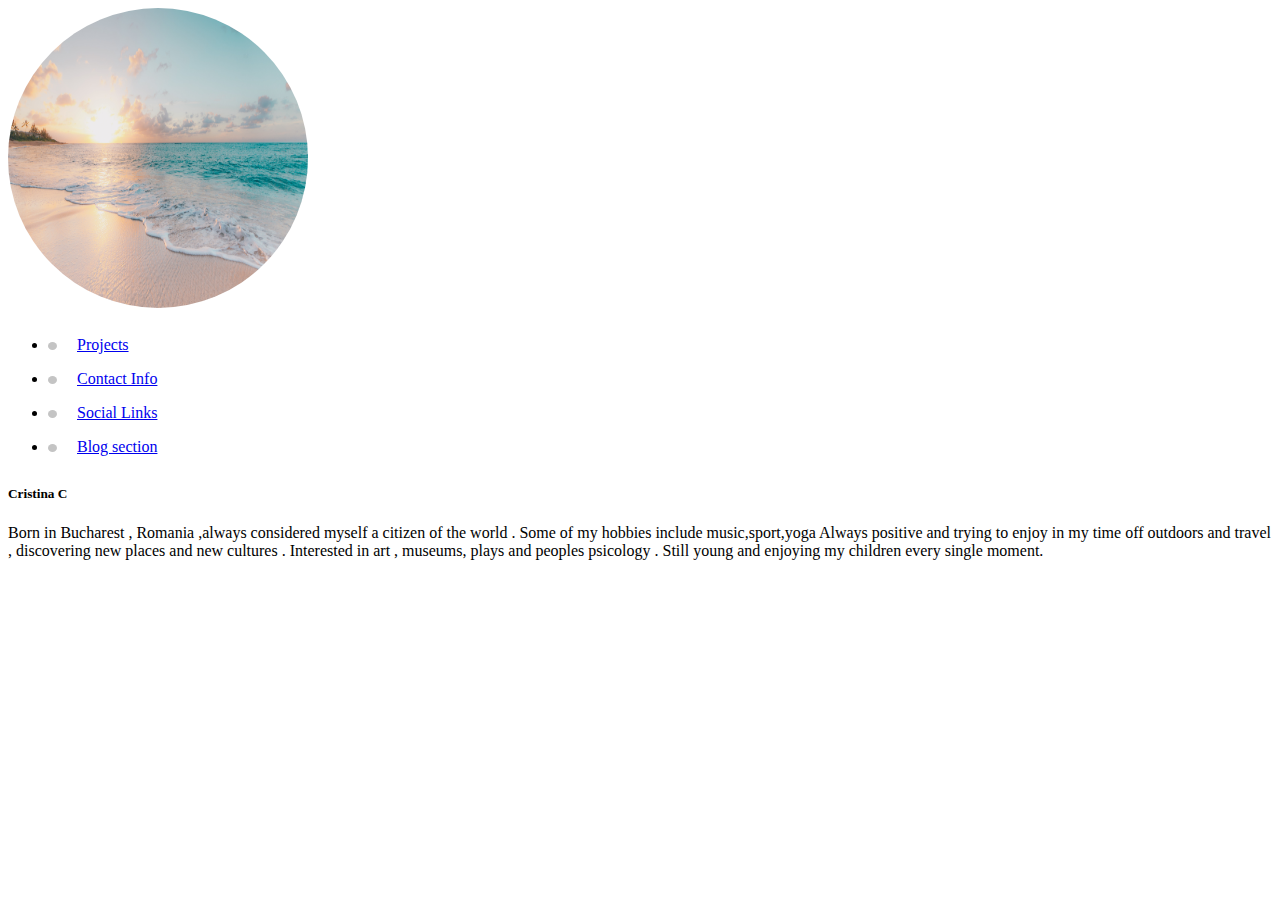
<file: index.html>
<!DOCTYPE html>
<html lang="en">
<head>
    <meta charset="UTF-8">
    <meta http-equiv="X-UA-Compatible" content="IE=edge">
    <meta name="viewport" content="width=device-width, initial-scale=1.0">
    <title> Cristina | Portfolio</title>
    <link rel="stylesheet" href="https://cdn.jsdelivr.net/npm/bootstrap@4.6.0/dist/css/bootstrap.min.css" integrity="sha384-B0vP5xmATw1+K9KRQjQERJvTumQW0nPEzvF6L/Z6nronJ3oUOFUFpCjEUQouq2+l" crossorigin="anonymous">
    <link rel="stylesheet" href="Portfolio.css">
</head>
<body>
</div>
<div class="container">

  <div class="row">

    <!-- about image -->
    <div class="col-sm-6 mt-5">
        <img  id="Imageofcc" src="hawaii.jpg" class="img-thumbnail" alt="Image of Cristina C">
        
    </div>

    <!-- Navigation  -->
    <div class="col-sm-6 mt-5">
        <ul class="nav flex-column">
            <li class="nav-item">
              <img src="./bullet-point.svg" alt="bullet-point">
              <a class="nav-link " href="projects.html">Projects</a>
            </li>
            <li class="nav-item">
              <img src="./bullet-point.svg" alt="bullet-point">
              <a class="nav-link" href="contact.html">Contact Info</a>
            </li>
            <li class="nav-item">
              <img src="./bullet-point.svg" alt="bullet-point">
              <a class="nav-link" href="social.html">Social Links</a>
            </li>
            <li class="nav-item">
              <img src="./bullet-point.svg" alt="bullet-point">
              <a class="nav-link" href="blog.html" tabindex="-1" >Blog section</a>
            </li>
          </ul>
    </div>

  </div>  
  <div class="row">

    <!-- about section -->
      <div class="col-sm-12 mt-5 ml-3">
        <h5>Cristina C</h5>
        <p> 
          Born in Bucharest , Romania ,always considered myself a citizen of the world . Some of my hobbies include music,sport,yoga Always positive and trying to enjoy in my time off outdoors and travel , discovering new places and new cultures . Interested in art , museums, plays and peoples psicology . Still young and enjoying my children every single moment. 
        </p>

          
          
      </div>

  </div>
</div>


    
</body>
</html>
</file>
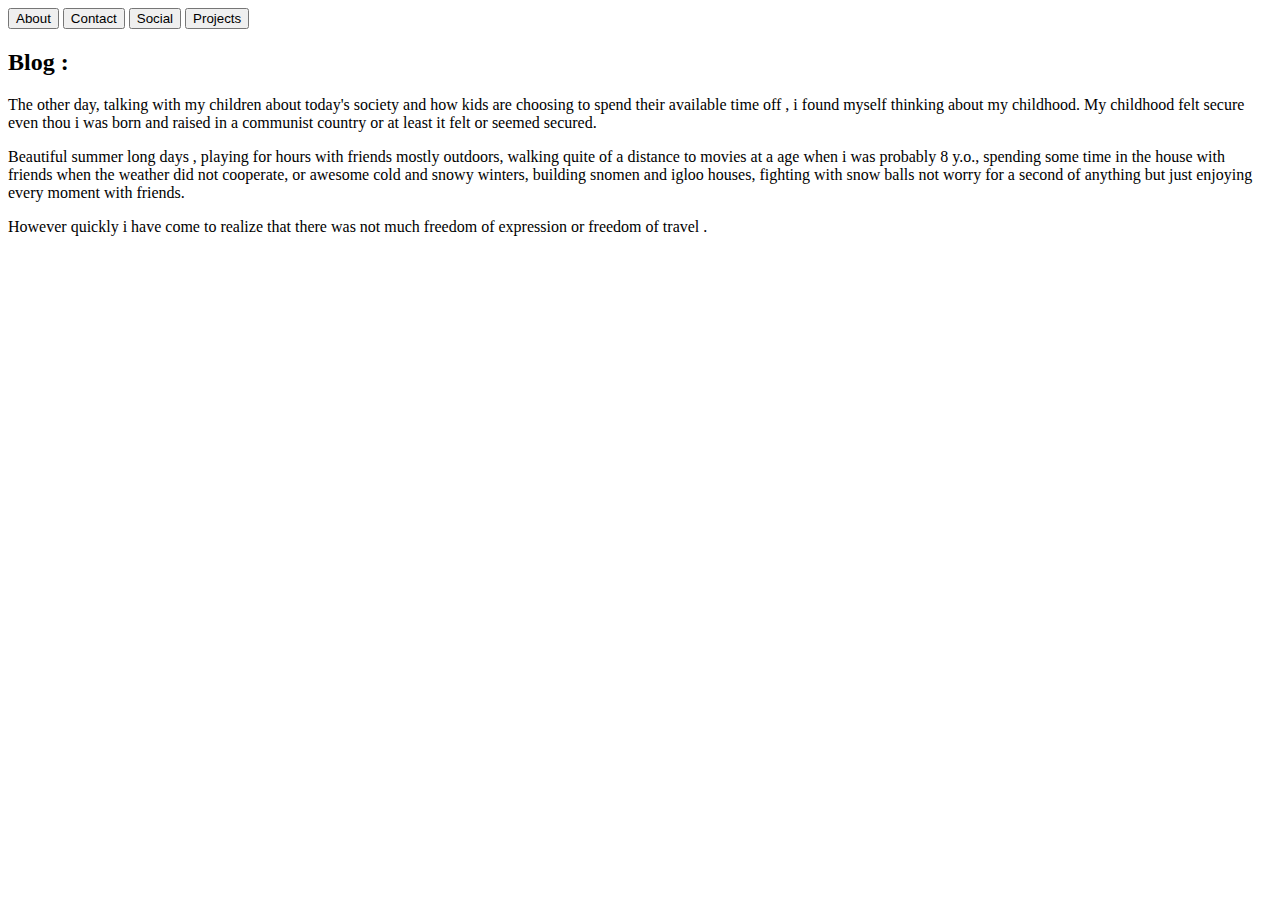
<file: blog.html>
<!DOCTYPE html>
<html lang="en">
<head>
    <meta charset="UTF-8">
    <meta http-equiv="X-UA-Compatible" content="IE=edge">
    <meta name="viewport" content="width=device-width, initial-scale=1.0">
    <title>Cristina | Blog</title>
    <link rel="stylesheet" href="https://cdn.jsdelivr.net/npm/bootstrap@4.6.0/dist/css/bootstrap.min.css" integrity="sha384-B0vP5xmATw1+K9KRQjQERJvTumQW0nPEzvF6L/Z6nronJ3oUOFUFpCjEUQouq2+l" crossorigin="anonymous">
   
</head>
<body>
    <a href="index.html"> <button type="button" class="btn btn-primary btn-sm">About</button></a>

    <a href="contact.html"> <button type="button" class="btn btn-primary btn-sm">Contact</button></a>

    <a href="social.html"> <button type="button" class="btn btn-primary btn-sm">Social</button></a>

    <a href="projects.html"> <button type="button" class="btn btn-primary btn-sm">Projects</button></a>


    <div class= "container">
        <div class="row mt-5">
            <h2 class="mt-5">Blog :</h2>
        </div>
        <div class="row mt-5 p-3">
            <p class="mt-5">
                The other day, talking with my children about today's society and how kids are choosing to spend their available time off , i found myself thinking about my childhood. My childhood felt secure even thou i was born and raised in a communist country or at least it felt or seemed secured.
            </p>
            <p>  Beautiful summer long days , playing for hours with friends mostly outdoors, walking quite of a distance to movies at a age when i was probably 8 y.o., spending some time in the house with friends when the weather did not cooperate, or awesome cold and snowy winters, building snomen and igloo houses, fighting with snow balls not worry for a second of anything but just enjoying every moment with friends.
            </p> 
            <p>  However quickly i have come to realize that there was not much freedom of expression or freedom of travel .
            </p> 
        </div> 
    </div>
    
</body>
</html>
</file>
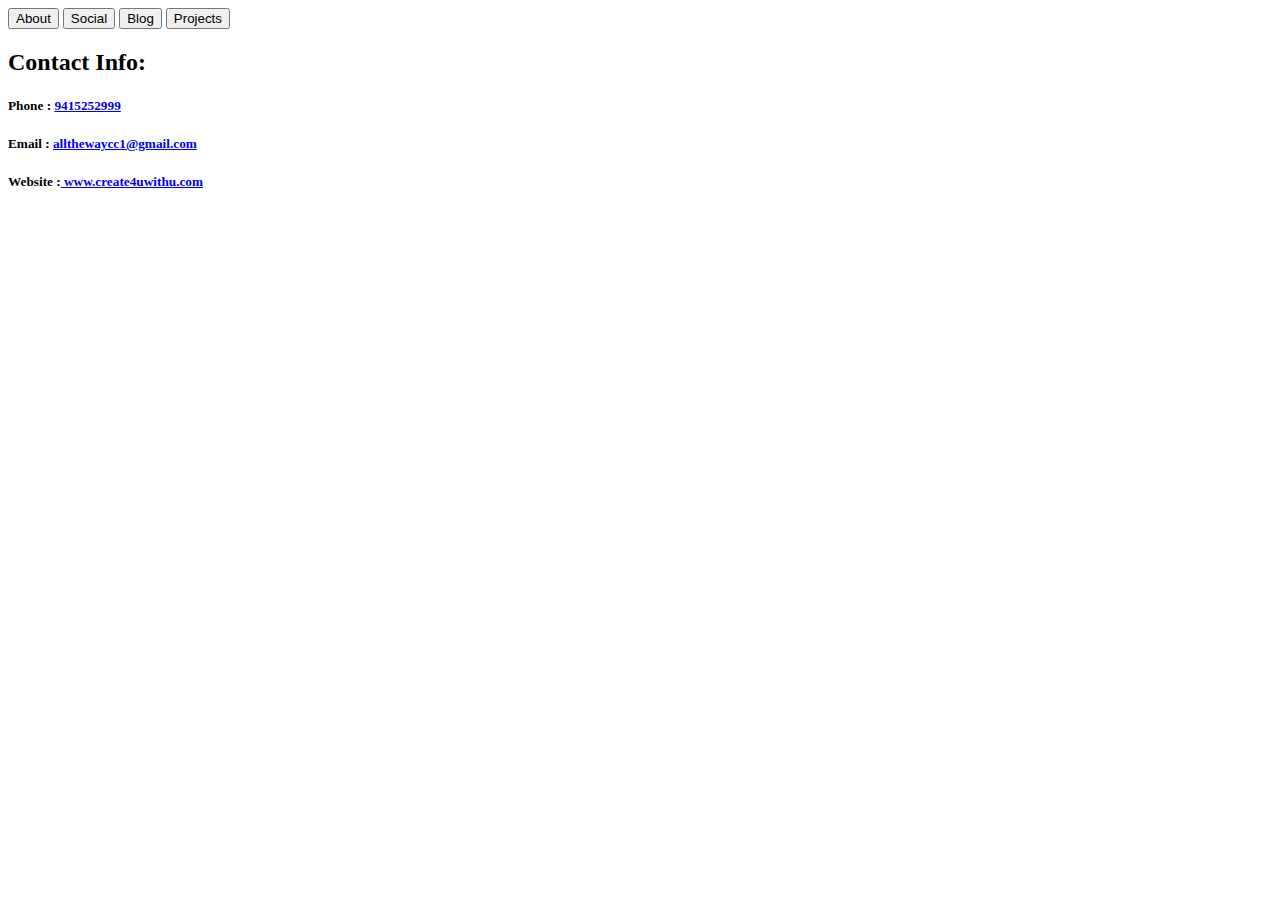
<file: contact.html>
<!DOCTYPE html>
<html lang="en">
<head>
    <meta charset="UTF-8">
    <meta http-equiv="X-UA-Compatible" content="IE=edge">
    <meta name="viewport" content="width=device-width, initial-scale=1.0">
    <title>Cristina | Contact</title>
    <link rel="stylesheet" href="https://cdn.jsdelivr.net/npm/bootstrap@4.6.0/dist/css/bootstrap.min.css" integrity="sha384-B0vP5xmATw1+K9KRQjQERJvTumQW0nPEzvF6L/Z6nronJ3oUOFUFpCjEUQouq2+l" crossorigin="anonymous">
   
</head>
<body>
    <a href="index.html"> <button type="button" class="btn btn-primary btn-sm">About</button></a>

    <a href="social.html"> <button type="button" class="btn btn-primary btn-sm">Social</button></a>

    <a href="blog.html"> <button type="button" class="btn btn-primary btn-sm">Blog</button></a>

    <a href="projects.html"> <button type="button" class="btn btn-primary btn-sm">Projects</button></a>

    <div class= "container">
        <div class="row mt-5">

            <div class=" col-md-12 mt-5 ml-5 ">
                <h2>Contact Info:</h2>

                <div class="row mt-5"></div>
                

                <h5>Phone : <a href="tel:9415252999">9415252999</a> </h5>
                <h5>Email : <a href="mailto:allthewaycc1@gmail.com" > allthewaycc1@gmail.com</a></h5>
               
                <h5>Website :<a href="https://www.Create4uwithu.com" > www.create4uwithu.com</a></h5>

    
</body>
</html>
</file>
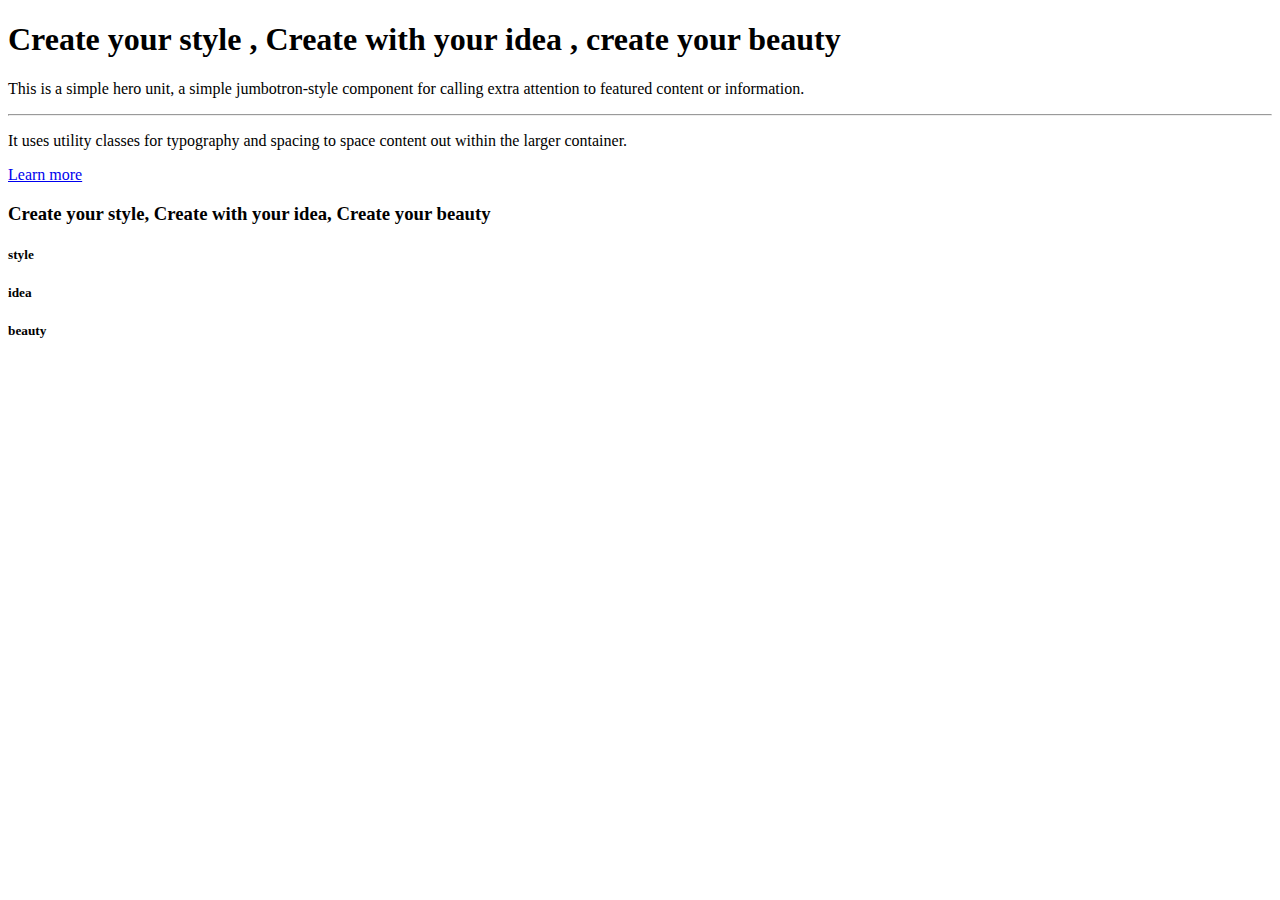
<file: create4uwithu.html>
<!DOCTYPE html>
<html lang="en">
<head>
    <meta charset="UTF-8">
    <meta http-equiv="X-UA-Compatible" content="IE=edge">
    <meta name="viewport" content="width=device-width, initial-scale=1.0">
    <title>Create4uwithut</title>
    <link rel="stylesheet" href="https://cdn.jsdelivr.net/npm/bootstrap@4.6.0/dist/css/bootstrap.min.css" integrity="sha384-B0vP5xmATw1+K9KRQjQERJvTumQW0nPEzvF6L/Z6nronJ3oUOFUFpCjEUQouq2+l" crossorigin="anonymous">
</head>
<body>
    <div class="jumbotron">
        <h1 class="display-5 ml-5" >Create your style , Create with your idea , create your beauty</h1>
        <p class="lead">This is a simple hero unit, a simple jumbotron-style component for calling extra attention to featured content or information.</p>
        <hr class="my-4">
        <p>It uses utility classes for typography and spacing to space content out within the larger container.</p>
        <a class="btn btn-primary btn-lg" href="#" role="button">Learn more</a>
      </div>
    <div class="container">
        <div class="row mt-5  ml-5">
            <h3>Create your style, Create with your idea, Create your beauty </h3>
            <div class="row mt-5">

           
            <div class="col ">
                <h5>style</h5>
            <div class="col">
                <h5>idea</h5>
            <div class="col">
                <h5>beauty</h5>
            </div>

            </div>

            </div>

        </div>

    </div>
    
</body>
</html>
</file>
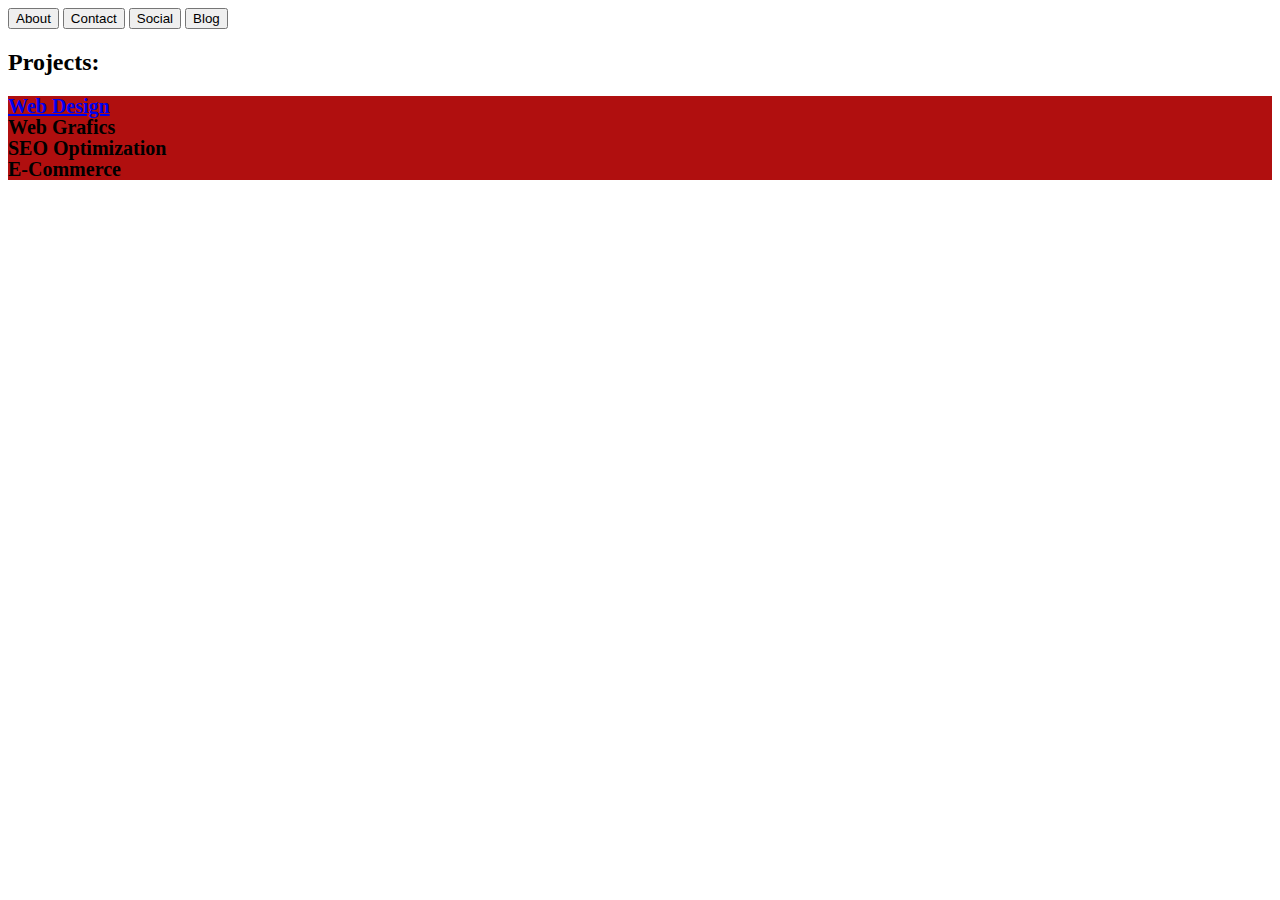
<file: projects.html>
<!DOCTYPE html>
<html lang="en">
<head>
    <meta charset="UTF-8">
    <meta http-equiv="X-UA-Compatible" content="IE=edge">
    <meta name="viewport" content="width=device-width, initial-scale=1.0">
    <title>Cristina | Projects</title>
    <link rel="stylesheet" href="https://cdn.jsdelivr.net/npm/bootstrap@4.6.0/dist/css/bootstrap.min.css" integrity="sha384-B0vP5xmATw1+K9KRQjQERJvTumQW0nPEzvF6L/Z6nronJ3oUOFUFpCjEUQouq2+l" crossorigin="anonymous">
    <link rel="stylesheet" href="projects.css">
</head>
<body>
    
    <a href="index.html"> <button type="button" class="btn btn-primary btn-sm">About</button></a>

    <a href="contact.html"> <button type="button" class="btn btn-primary btn-sm">Contact</button></a>

    <a href="social.html"> <button type="button" class="btn btn-primary btn-sm">Social</button></a>

    <a href="blog.html"> <button type="button" class="btn btn-primary btn-sm">Blog</button></a>

    <div class= "container">
        <div class="row">

            <div class=" col-md-12 mt-5 ml-5">
                <h2>Projects:</h2>
                <a href="webdesign.html">
                 <div id="Web-design" class="web-links p-3 mb-2  text-white text-center mt-5  ml-5">Web Design</div>
                </a>
                <div id="Web-design" class="web-links p-3 mb-2  text-white text-center   ml-5">Web Grafics</div>
                <div id="Web-design" class="web-links p-3 mb-2  text-white text-center   ml-5">SEO Optimization</div>
                <div id="Web-design" class="web-links p-3 mb-2  text-white text-center  ml-5">E-Commerce</div>


                


            

            </div>
        </div>
    
   
       
    </div>

    
</body>
</html>
</file>
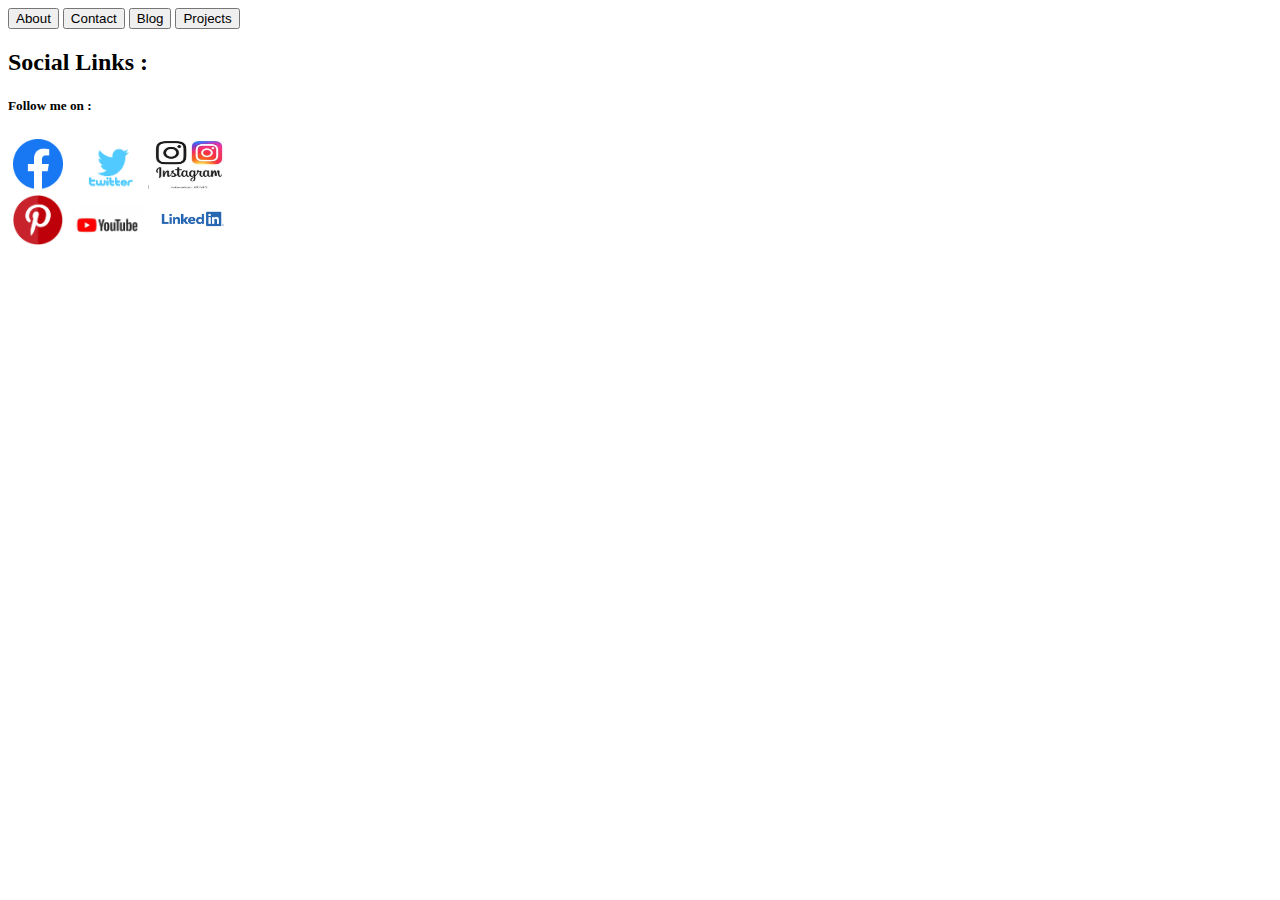
<file: social.html>
<!DOCTYPE html>
<html lang="en">
<head>
    <meta charset="UTF-8">
    <meta http-equiv="X-UA-Compatible" content="IE=edge">
    <meta name="viewport" content="width=device-width, initial-scale=1.0">
    <title>Cristina | Social</title>
    <link rel="stylesheet" href="https://cdn.jsdelivr.net/npm/bootstrap@4.6.0/dist/css/bootstrap.min.css" integrity="sha384-B0vP5xmATw1+K9KRQjQERJvTumQW0nPEzvF6L/Z6nronJ3oUOFUFpCjEUQouq2+l" crossorigin="anonymous">
    <link rel="stylesheet" href="social.css">
</head>
<body>
    <a href="index.html"> <button type="button" class="btn btn-primary btn-sm">About</button></a>

    <a href="contact.html"> <button type="button" class="btn btn-primary btn-sm">Contact</button></a>

    <a href="blog.html"> <button type="button" class="btn btn-primary btn-sm">Blog</button></a>

    <a href="projects.html"> <button type="button" class="btn btn-primary btn-sm">Projects</button></a>

    <div class= "container">
        <div class="row mt-5">
            <h2 class="mt-5">Social Links :</h2>
        </div>

        <div class="row mt-5">

            <div class="col-sm-3" >
                <h5 class="mt-5 ml-3 mr-5">
                    Follow me on :  
                </h5>
            </div>

            <div class="col-sm-3 mt-5 ml-5">
                <div class="row ml-3">
                    <img id="fb" src="facebook icon.png " alt="img-thumbnail" alt="fb">
                    <img id="twitter" src="twitter pic.png" alt="img-thumbnail" alt="twitter"> 
                    <img id="instagram" src="instagram.jpg" alt="img-thumbnail" alt="instagram">
                </div>

                <div class="row  mt-5 ml-3">
                   
                        <img id="pinterest" src="pinterest.jpg" alt="img-thumbnail" alt="pinterest">
                        <img id="youtube" src="youtube.png" alt="img-thumbnail" alt="youtube">
                        <img id="linkedin" src="linkedin.png" alt="img-thumbnail" alt="linkedin">
                   
                </div>
            
            
                

            </div>

        </div>
    </div>

</body>
</html>
</file>
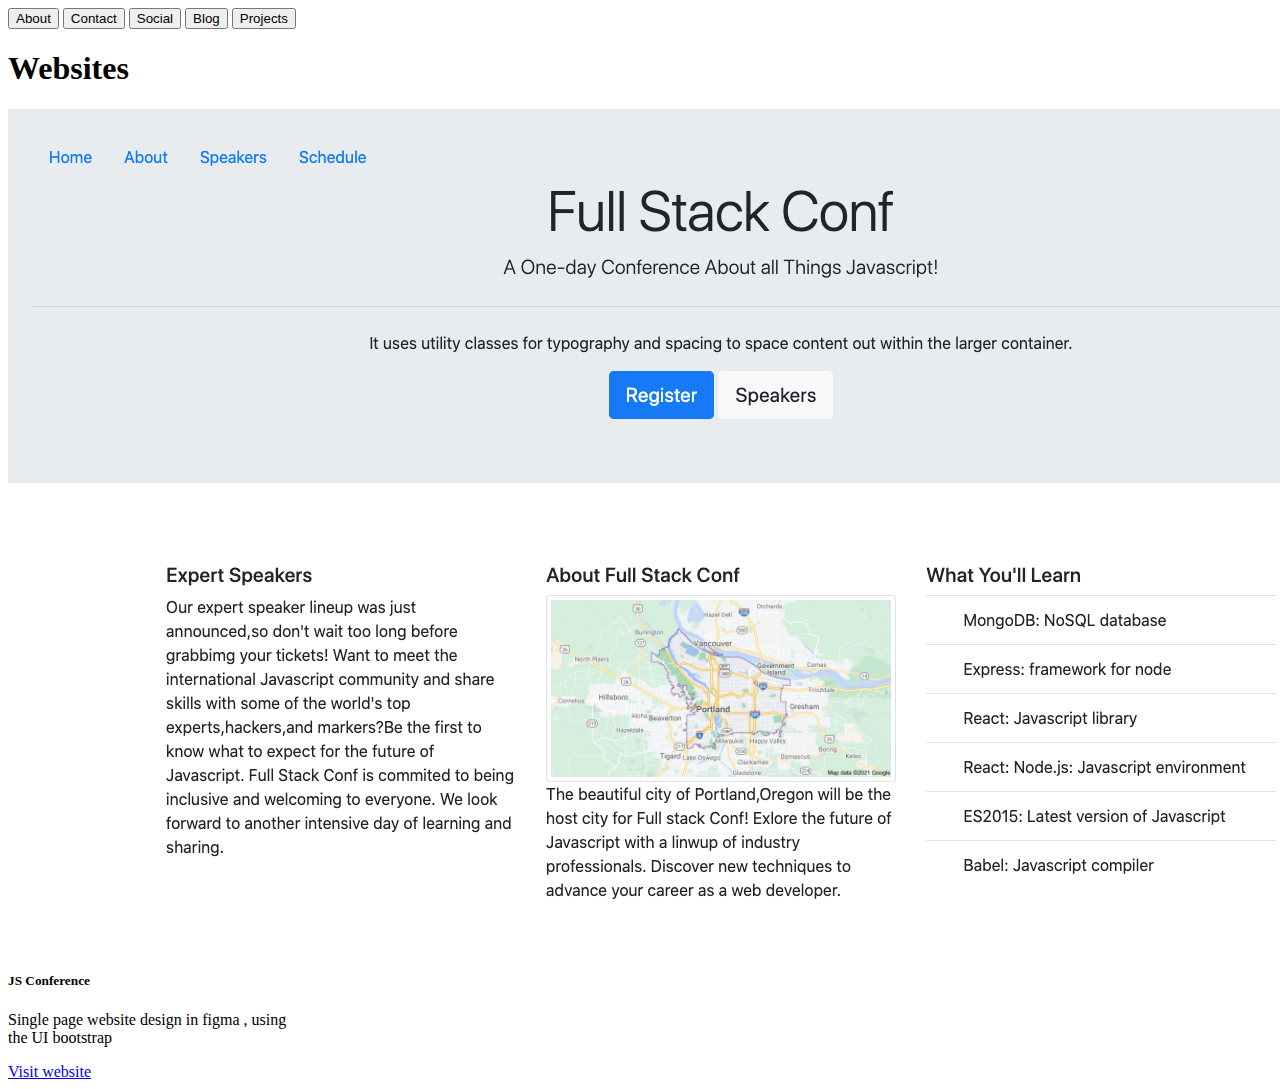
<file: webdesign.html>
<!DOCTYPE html>
<html lang="en">
<head>
    <meta charset="UTF-8">
    <meta http-equiv="X-UA-Compatible" content="IE=edge">
    <meta name="viewport" content="width=device-width, initial-scale=1.0">
    <title>Web Designes</title>
    <link rel="stylesheet" href="https://cdn.jsdelivr.net/npm/bootstrap@4.6.0/dist/css/bootstrap.min.css" integrity="sha384-B0vP5xmATw1+K9KRQjQERJvTumQW0nPEzvF6L/Z6nronJ3oUOFUFpCjEUQouq2+l" crossorigin="anonymous">
</head>
<body>
    <a href="index.html"> <button type="button" class="btn btn-primary btn-sm">About</button></a>

    <a href="contact.html"> <button type="button" class="btn btn-primary btn-sm">Contact</button></a>

    <a href="social.html"> <button type="button" class="btn btn-primary btn-sm">Social</button></a>

    <a href="blog.html"> <button type="button" class="btn btn-primary btn-sm">Blog</button></a>

    <a href="projects.html"> <button type="button" class="btn btn-primary btn-sm">Projects</button></a>

    
    <div class="container mt-5">
        
        <h1>Websites</h1>
        <div class="row mt-5">
            <div class="col">
                <div class="card" style="width: 18rem;">
                    <img src="js-conf-preview.png" class="card-img-top" alt="JS-conference website preview">
                    <div class="card-body">
                      <h5 class="card-title">JS Conference</h5>
                      <p class="card-text">Single page website design in figma , using  the UI bootstrap</p>
                      <a href="https://cc1git.github.io/JS-conference" class="btn btn-primary">Visit website</a>
                    </div>
                  </div>

            </div>

        </div>


    </div>

    
</body>
</html>
</file>
<file: Portfolio.css>
#Imageofcc{
    border-radius: 50%;
    height: 300px;
    width: 300px;
}

.nav-link {
    display: inline-block; 
    padding: .5rem 1rem;
}
</file>
<file: projects.css>
#Web-design{

    background-color:#B00F0F ;
    font-size: 20px;
    font-family: Roboto Condensed;
 
    font-style: bold;
    font-weight: bolder;
    line-height: 21px;
    letter-spacing: 0em;


}
</file>
<file: social.css>
#fb{
   
    width: 50px;
    height: 50px;
    margin-left: 5px;
}
#twitter{
    
    width: 56px;
    height: 45px;
    margin-left:  16px;

}
#instagram{
   
    width: 82px;
    height: 53px;
    margin-left:  5px;    
}
#pinterest{
  
    width: 50px;
    height: 50px;
    margin-left:  5px;
}
#youtube{
   
    
    width: 71px;
    height: 40px;
    margin-left: 5px;
    margin-top: 5px;
}
#linkedin{
  
    width: 82px;
    height: 52px;
    margin-left:  5px;
}
</file>
